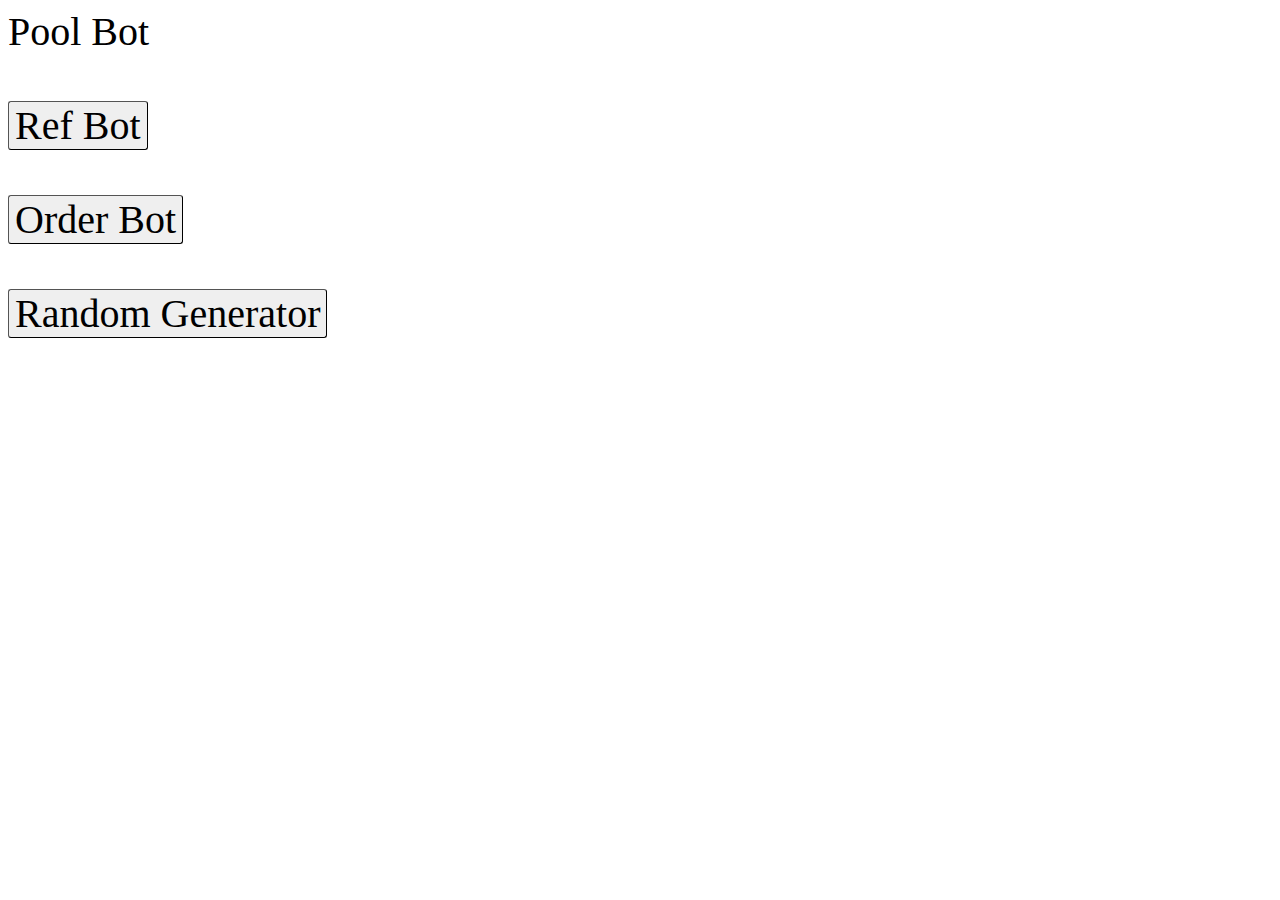
<file: index.html>
<!DOCTYPE html>
<html>
  <head>
    <meta charset="utf-8">
    <title>Pool Bot</title>
		<link rel="stylesheet" href="./styles.css">
  </head>
  <body>
  	<div>Pool Bot</div>
  	<br />
    <div><a id="refbot" class="button" href="./ref">Ref Bot</a></div>
    <br />
    <div><a id="orderbot" class="button" href="./order">Order Bot</a></div>
    <br />
  	<div><a id="random" class="button" href="./random">Random Generator</a></div>
  </body>
</html>
</file>
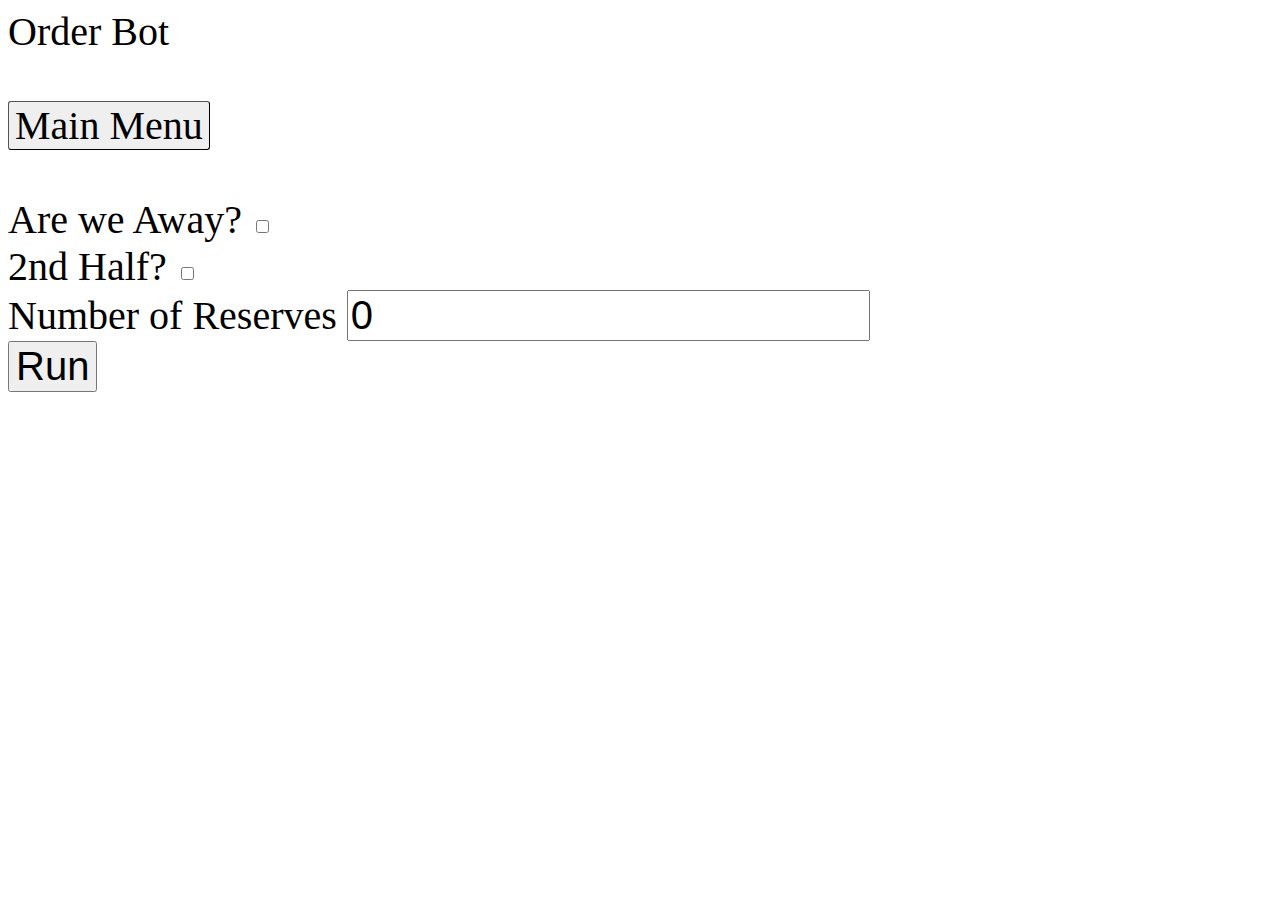
<file: order/index.html>
<!DOCTYPE html>
<html>
  <head>
    <meta charset="utf-8">
    <title>Order Singles</title>
    <link rel="stylesheet" href="../styles.css">
  </head>
  <body>
  	<div>Order Bot</div>
  	<br />
  	<div>
  		<a id="backtomain" class="button" href="../">Main Menu</a>
  	</div>
  	<br />
  	<div>
  		Are we Away? <input id="teamAreAway" type="checkbox" />
  	</div>
  	<div>
  		2nd Half? <input id="isSecondHalf" type="checkbox" />
  	</div>
  	<div id="selectors"></div>
  	<div>
  		Number of Reserves <input id="numberOfReserves" type="number" value="0" />
  	</div>
    <button id="run">Run</button>
    <div id="errorText"></div>
    <div>
      <table>
        <tr><td id="orderTableOne"></td></tr>
        <tr><td id="orderTableTwo"></td></tr>
        <tr><td id="orderTableThree"></td></tr>
        <tr><td id="orderTableFour"></td></tr>
        <tr><td id="orderTableFive"></td></tr>
        <tr><td id="orderTableSix"></td></tr>
      </table>
    </div>
    <script src="../players.js"></script>
    <script src="./orderPlayers.js"></script>
    <script src="./permutations.js"></script>
    <script src="./selectOrder.js"></script>
    <script src="./app.js"></script>
  </body>
</html>
</file>
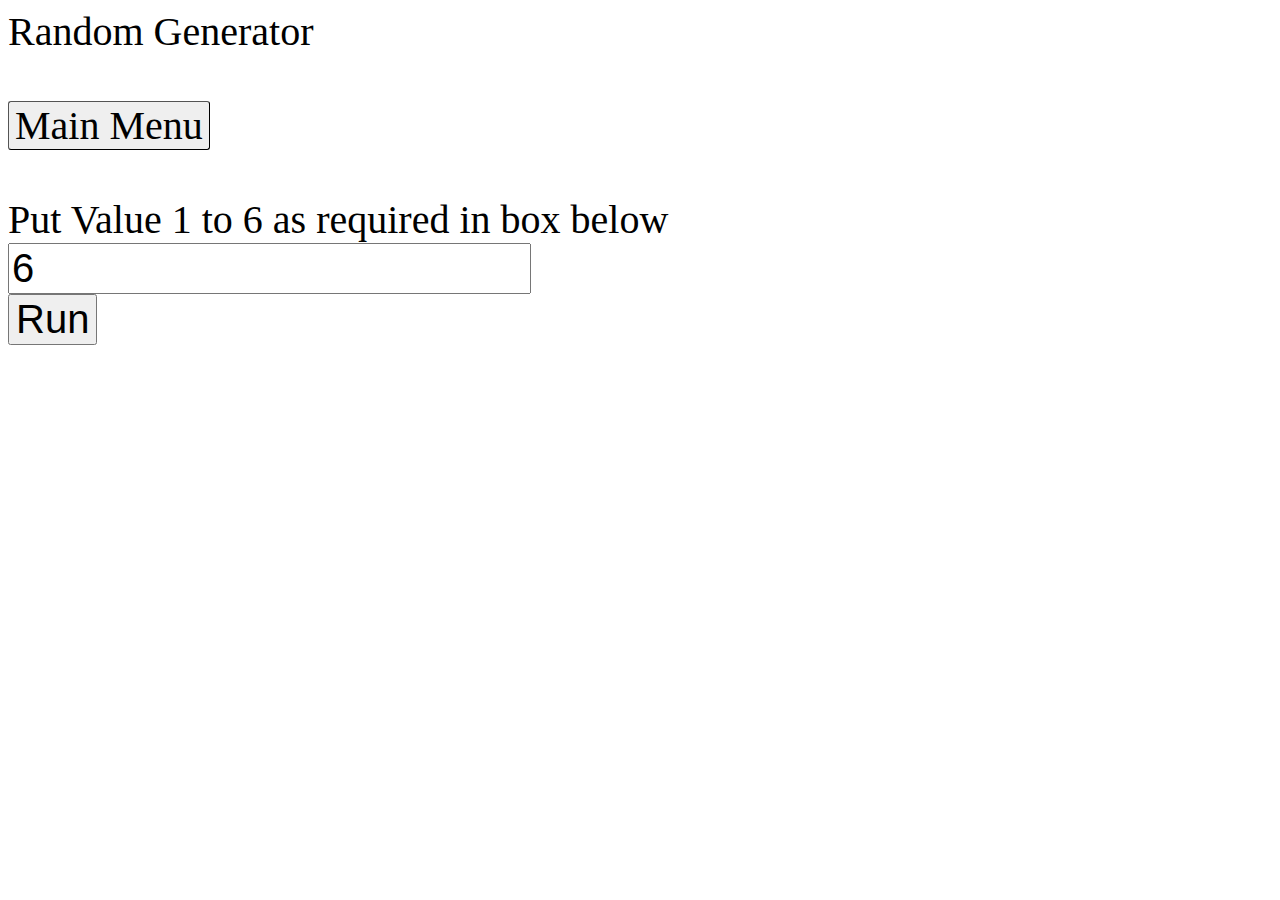
<file: random/index.html>
<!DOCTYPE html>
<html>
  <head>
    <meta charset="utf-8">
    <title>Random Generator</title>
		<link rel="stylesheet" href="../styles.css">
  </head>
  <body>
  	<div>Random Generator</div>
  	<br />
  	<div>
  		<a id="backtomain" class="button" href="../">Main Menu</a>
  	</div>
  	<br/>
  	<div>
  		Put Value 1 to 6 as required in box below
  		<br />
    	<input id="number" type="number" value="6" />
  	</div>
    <button id="run">Run</button>
    <div id="randomResult"></div>
    <script src="./app.js"></script>
  </body>
</html>
</file>
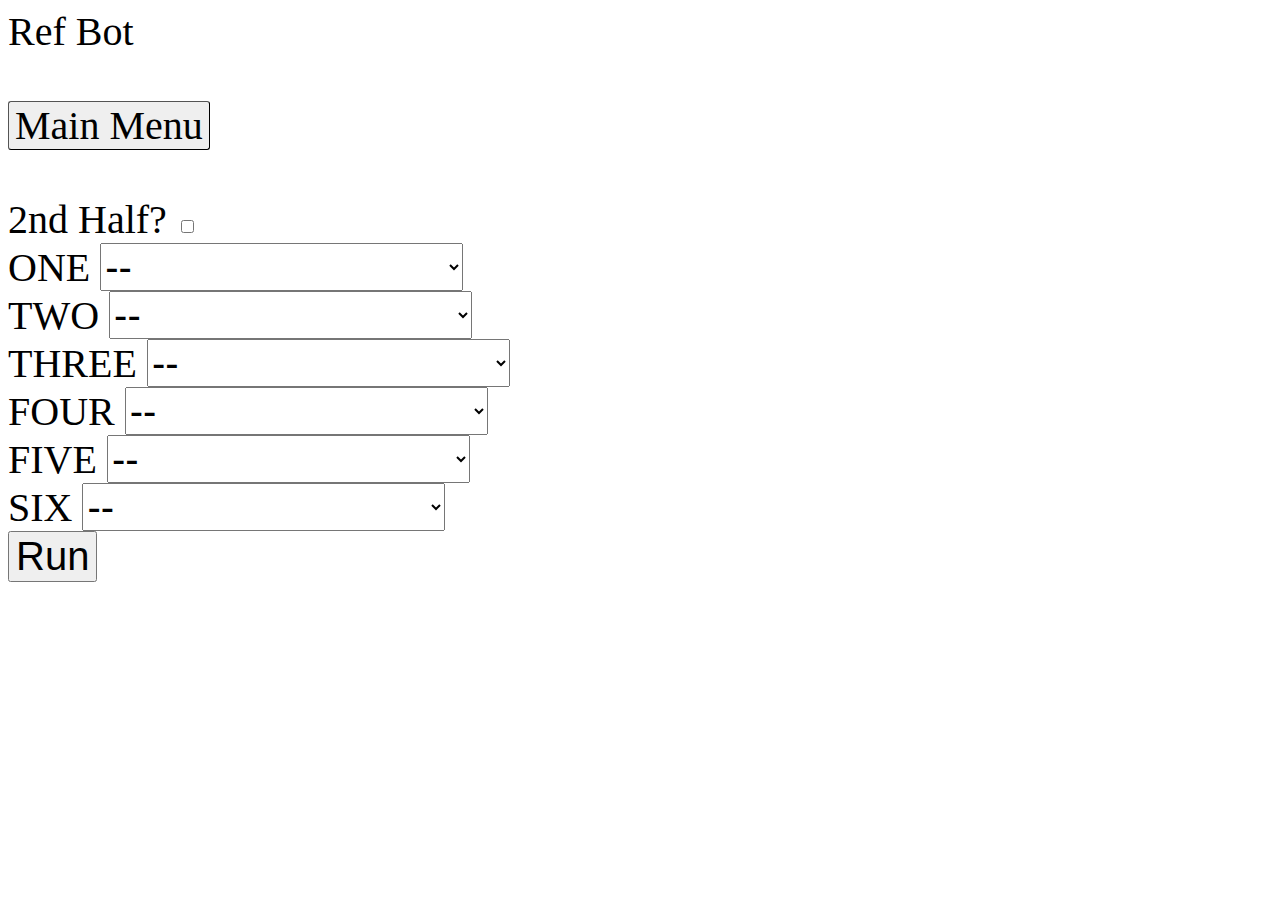
<file: ref/index.html>
<!DOCTYPE html>
<html>
  <head>
    <meta charset="utf-8">
    <title>Ref Singles</title>
    <link rel="stylesheet" href="../styles.css">
  </head>
  <body>
  	<div>Ref Bot</div>
  	<br />
  	<div>
  		<a id="backtomain" class="button" href="../">Main Menu</a>
  	</div>
  	<br />
  	<div>
  		2nd Half? <input id="isSecondHalf" type="checkbox" />
  	</div>
  	<div id="selectors"></div>
    <button id="run">Run</button>
    <div id="errorText"></div>
    <div id="refOne"></div>	
    <div id="refTwo"></div>
    <div id="refThree"></div>
    <div id="refFour"></div>
    <div id="refFive"></div>
    <div id="refSix"></div>
    <script src="../util.js"></script>
    <script src="../viewUtils.js"></script>
    <script src="../players.js"></script>
    <script src="./loadRefPlayers.js"></script>
    <script src="./selectRef.js"></script>
    <script src="./app.js"></script>
  </body>
</html>
</file>
<file: styles.css>
body, select, button, input {
	font-size: 40px;
}

a.button {
    padding: 1px 6px;
    border: 1px outset buttonborder;
    border-radius: 3px;
    color: buttontext;
    background-color: buttonface;
    text-decoration: none;
}
</file>
